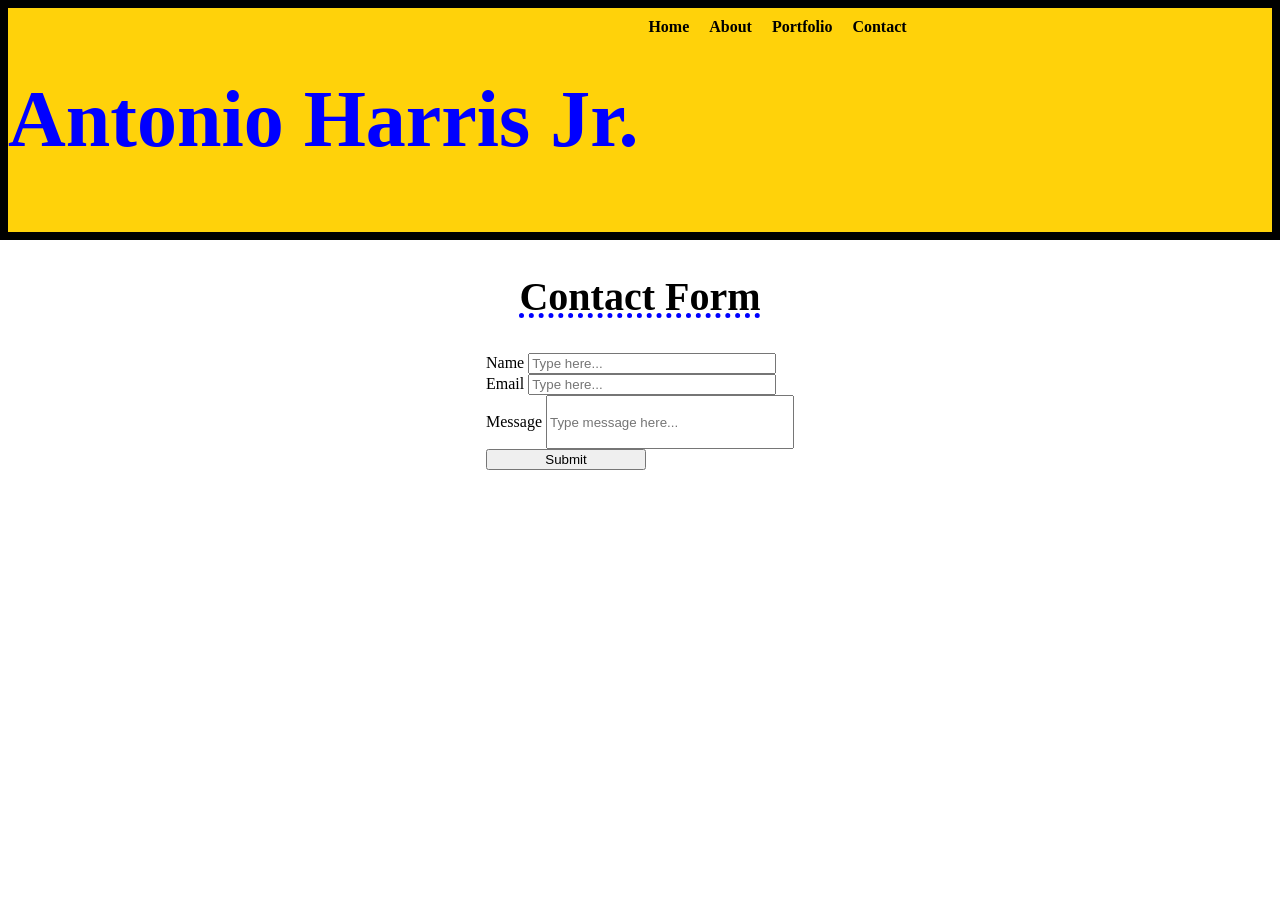
<file: contact.html>
<!doctype html>
<html lang="en">
  <head>
    <title>Personal Website</title>
    <meta name="viewport" content="width=device-width, initial-scale=1.0" />
    <link rel="stylesheet" href="style.css" />
  </head>
  <body>
    <main>
      <header>
        <nav id="navBar">
          <h1>Antonio Harris Jr.</h1>
          <a class="nav" href="index.html">Home</a>
          <a class="nav" href="about.html">About</a>
          <a class="nav" href="portfolio.html">Portfolio</a>
          <a class="nav" href="contact.html">Contact</a>
        </nav>
        <h2 id="form">Contact Form</h2>
        <form>
          <tr1>
            <th>Name
                <td class="input-cell">
                    <input type="text" placeholder="Type here..."
                    style="width: 15rem;">
                </td>
            </th>
          </tr1>
          <tr2> 
             <th>Email
                <td class="input-cell">
                    <input type="email" placeholder="Type here..."
                    style="width: 15rem;;">
            </th>
        </tr2>
          <tr3> 
            <label for="chat message">Message</label>
                <input type="text"
                placeholder="Type message here..."
                maxlength="250"
                style="height: 3rem;width: 15rem;"
                required>
                </tr3>
                <button type="submit"
                style="width: 10rem;">Submit</button>
            </form>
      </header>
    </main>
  </body>
</html>
</file>
<file: style.css>
body {
  margin: 0;
  padding: 0;
}
h1 {
  font-family: Roboto;
  color: #0000ff;
  font-weight: bold;
  font-size: 5rem;
}
#navBar {
  display: flex;
  background-color: #ffd20a;
  width: 100%;
  box-sizing: border-box;
  border: 0.5rem, solid, black;
}
.nav {
  color: #000000;
  font-family: Roboto;
  font-size: 1rem;
  font-weight: bold;
  padding: 10px;
  text-decoration: none;
}
.nav:hover {
  color: fuchsia;
}
.subtitles {
  font-family: Roboto;
  font-size: 2.5rem;
  text-decoration: underline dotted blue 5px;
}
.paragraph {
  font-family: fantasy;
  font-size: 1.5rem;
  margin: 1rem;
  border-color: grey;
  border-style: solid;
}
#defineMe {
  font-family: fantasy;
  font-size: 1.5rem;
  margin: 1rem;
  font-style: italic;
  background-color: aqua;
}
#basketball {
  display: flex;
  width: 100%;
  height: 100%;
  justify-content: space-around;
}
#basketball img {
  width: 32em;
  height: 20rem;
}
#copyright {
  background-color: black;
  text-align: center;
  font-family: roboto;
  font-size: 1.5rem;
  color: whitesmoke;
}
#baseball {
  display: flex;
  width: 100%;
  height: 100%;
  justify-content: space-around;
}
#baseball img {
  width: 30em;
  height: 20rem;
}
#video-games {
  display: flex;
  width: 100%;
  height: 100%;
  justify-content: space-around;
}
#video-games img {
  width: 30em;
  height: 20rem;
}
#head {
  font-family: fantasy;
  font-size: 2rem;
  margin: 1rem;
}
#Debugger {
  display: flex;
  width: 100%;
  height: 100%;
  justify-content: space-around;
}
#Debugger img {
  width: 30em;
  height: 20rem;
}
#Website {
  display: flex;
  width: 100%;
  height: 100%;
  justify-content: space-around;
}
#Website img {
  width: 30em;
  height: 20rem;
}
#Javascript {
  display: flex;
  width: 100%;
  height: 100%;
  justify-content: space-around;
}
#Javascript img {
  width: 30em;
  height: 20rem;
}
.link {
  font-weight: bolder;
}
.link:hover {
  color: red;
  font-weight: bolder;
}
form {
  display: grid;
  grid-template-columns: 4 / 1fr;
  justify-content: center;
}
#form {
  display: flex;
  font-family: Roboto;
  font-size: 2.5rem;
  text-decoration: underline dotted blue 5px;
  justify-content: center;
}
</file>
